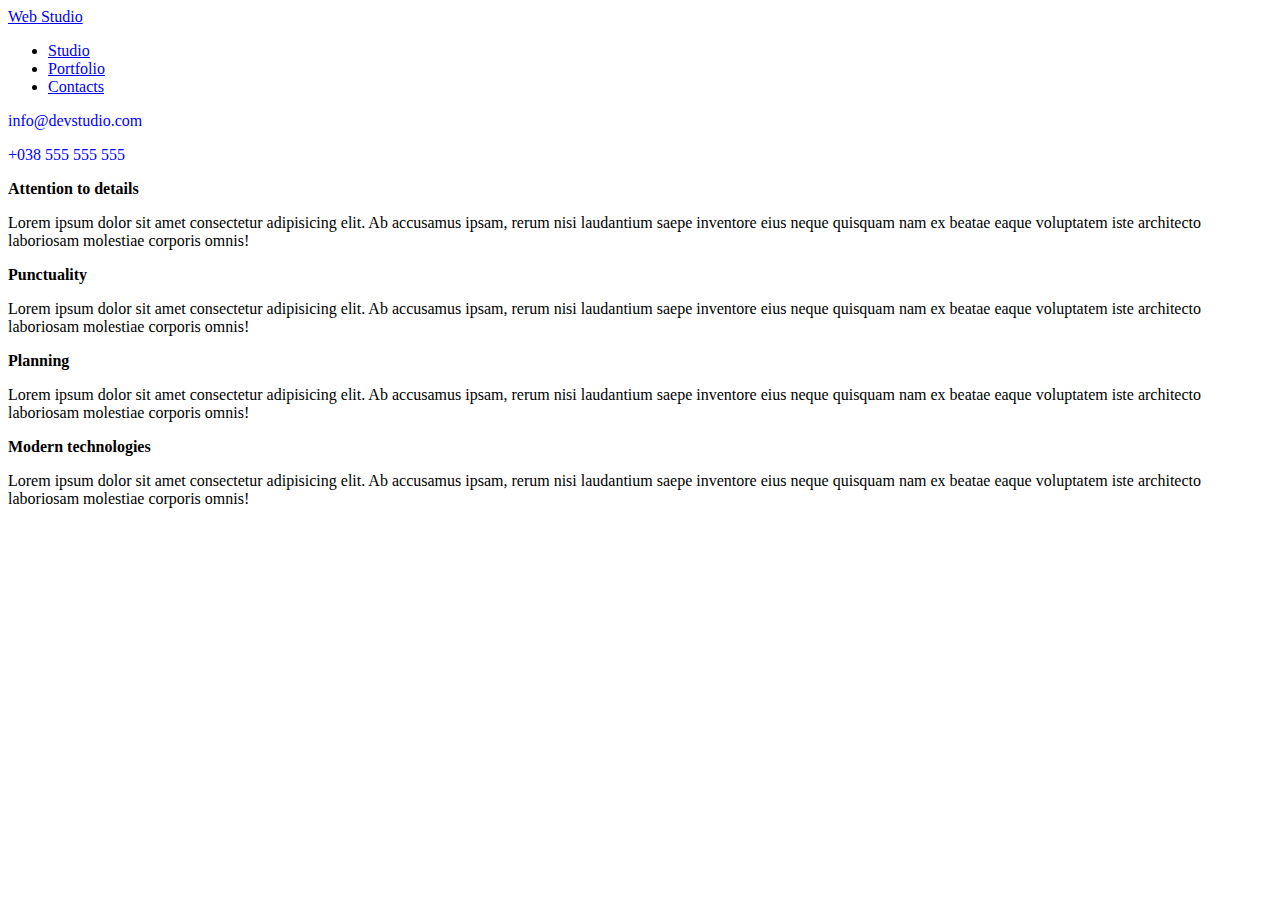
<file: studio.html>
<!DOCTYPE html>
<html lang="en">
  <head>
    <meta charset="UTF-8" />
    <meta http-equiv="X-UA-Compatible" content="IE=edge" />
    <meta name="viewport" content="width=device-width, initial-scale=1.0" />
    <title>Document</title>
    <link rel="stylesheet" href="./styles.css" />
    <style></style>
    <link rel="preconnect" href="https://fonts.googleapis.com" />
    <link rel="preconnect" href="https://fonts.gstatic.com" crossorigin />
    <link
      href="https://fonts.googleapis.com/css2?family=Raleway:wght@700&family=Roboto:wght@400;500;700;900&display=swap"
      rel="stylesheet"
    />
  </head>
  <body>
    <header>
      <a href="./index.html">Web Studio</a>
      <nav class="menu">
        <ul>
          <li><a href="./studio.html">Studio</a></li>
          <li><a href="./portfolio.html">Portfolio</a></li>
          <li><a href="#Contacts">Contacts</a></li>
        </ul>
      </nav>
      <div>
        <p style="color: blue">info@devstudio.com</p>
        <p style="color: blue">+038 555 555 555</p>
      </div>
    </header>
    <main>
      <div class="studio">
        <dl>
          <dt>
            <p><strong>Attention to details</strong></p>
            <p>
              Lorem ipsum dolor sit amet consectetur adipisicing elit. Ab
              accusamus ipsam, rerum nisi laudantium saepe inventore eius neque
              quisquam nam ex beatae eaque voluptatem iste architecto laboriosam
              molestiae corporis omnis!
            </p>
          </dt>
          <dt>
            <p><strong>Punctuality</strong></p>
            <p>
              Lorem ipsum dolor sit amet consectetur adipisicing elit. Ab
              accusamus ipsam, rerum nisi laudantium saepe inventore eius neque
              quisquam nam ex beatae eaque voluptatem iste architecto laboriosam
              molestiae corporis omnis!
            </p>
          </dt>
          <dt>
            <p><strong>Planning</strong></p>
            <p>
              Lorem ipsum dolor sit amet consectetur adipisicing elit. Ab
              accusamus ipsam, rerum nisi laudantium saepe inventore eius neque
              quisquam nam ex beatae eaque voluptatem iste architecto laboriosam
              molestiae corporis omnis!
            </p>
          </dt>
          <dt>
            <p><strong>Modern technologies</strong></p>
            <p>
              Lorem ipsum dolor sit amet consectetur adipisicing elit. Ab
              accusamus ipsam, rerum nisi laudantium saepe inventore eius neque
              quisquam nam ex beatae eaque voluptatem iste architecto laboriosam
              molestiae corporis omnis!
            </p>
          </dt>
        </dl>
      </div>
    </main>
  </body>
</html>
</file>
<file: styles.css>
-- > style globalne do body body {
  font-family: roboto;
}
</file>
